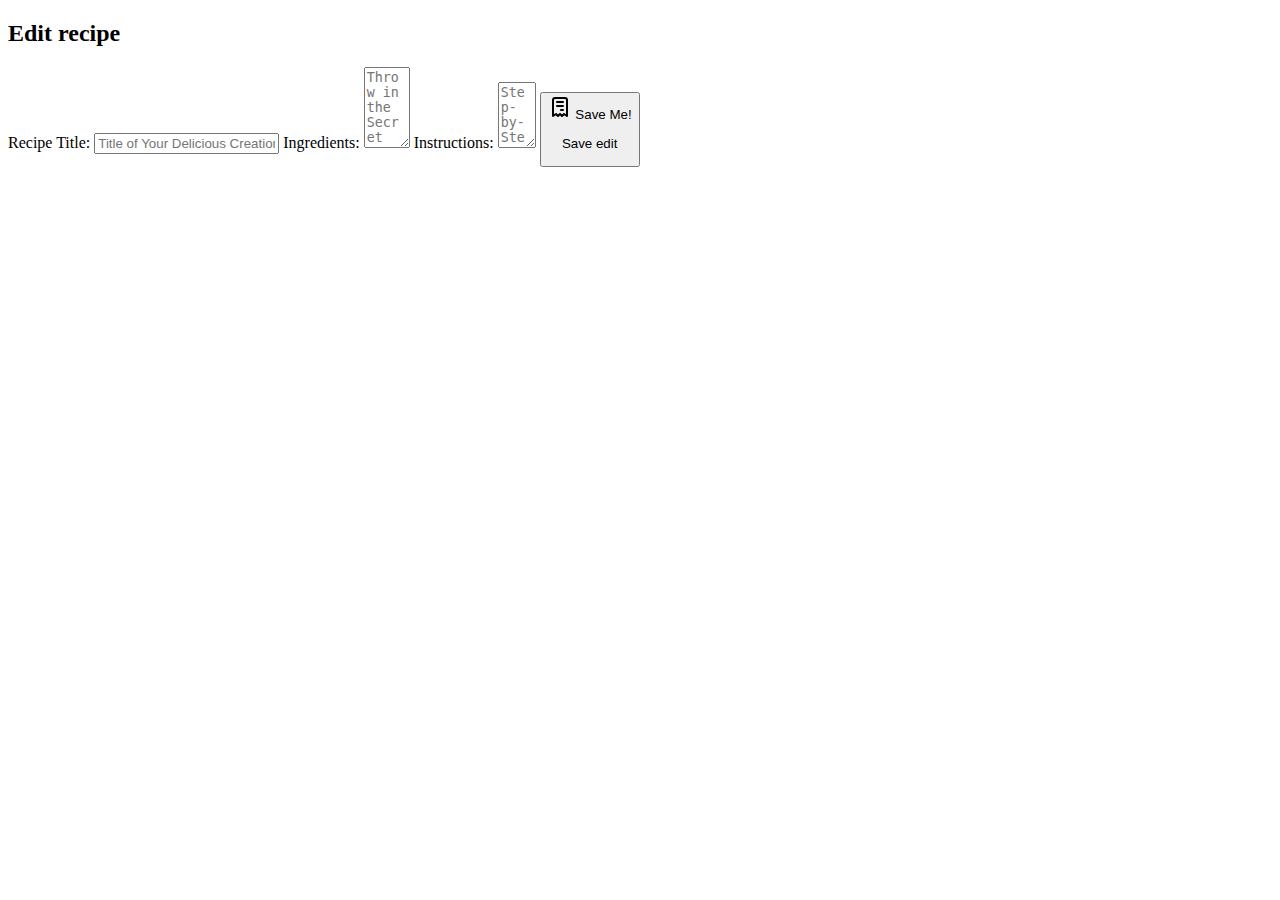
<file: src/main/resources/templates/edit.html>
<!DOCTYPE html>
<html xmlns:th="http://www.thymeleaf.org">
<head>
    <title>Recipe Manager</title>
    <meta http-equiv="Content-Type" content="text/html; charset=UTF-8" />
	<link rel="stylesheet" type="text/css" th:href="@{/css/style.css}" />
</head>
<body>
    <main>
        <form id="recipeform" class="recipeform" th:object="${recipe}" action="/save" method="post">
            <h2>Edit recipe</h2>

            <input type="hidden" th:field="*{id}" />

            <label for="title">Recipe Title:</label>
            <input type="text" id="title" name="title" placeholder="Title of Your Delicious Creation" th:field="*{title}" required />
            
            <label for="ingredients">Ingredients:</label>
            <textarea id="ingredients" cols="3" rows="5" name="ingredients" placeholder="Throw in the Secret Ingredients!" th:field="*{ingredients}" required></textarea>
            
            <label for="instructions">Instructions:</label>
            <textarea id="instructions" cols="2" rows="4" name="instructions" placeholder="Step-by-Step to Deliciousness" th:field="*{instructions}" required></textarea>
            
            <button type="submit">
                <div class="slide">
                    <svg xmlns="http://www.w3.org/2000/svg" width="24" height="24" viewBox="0 0 24 24" fill="none" stroke="currentColor" stroke-width="2" stroke-linecap="round" stroke-linejoin="round" class="icon icon-tabler icons-tabler-outline icon-tabler-receipt">
                        <path stroke="none" d="M0 0h24v24H0z" fill="none"/>
                        <path d="M5 21v-16a2 2 0 0 1 2 -2h10a2 2 0 0 1 2 2v16l-3 -2l-2 2l-2 -2l-2 2l-2 -2l-3 2m4 -14h6m-6 4h6m-2 4h2" />
                    </svg>
                    Save Me!
                </div>
                <p>Save edit</p>
            </button>
        </form>
    </main>
</body>
</html>
</file>
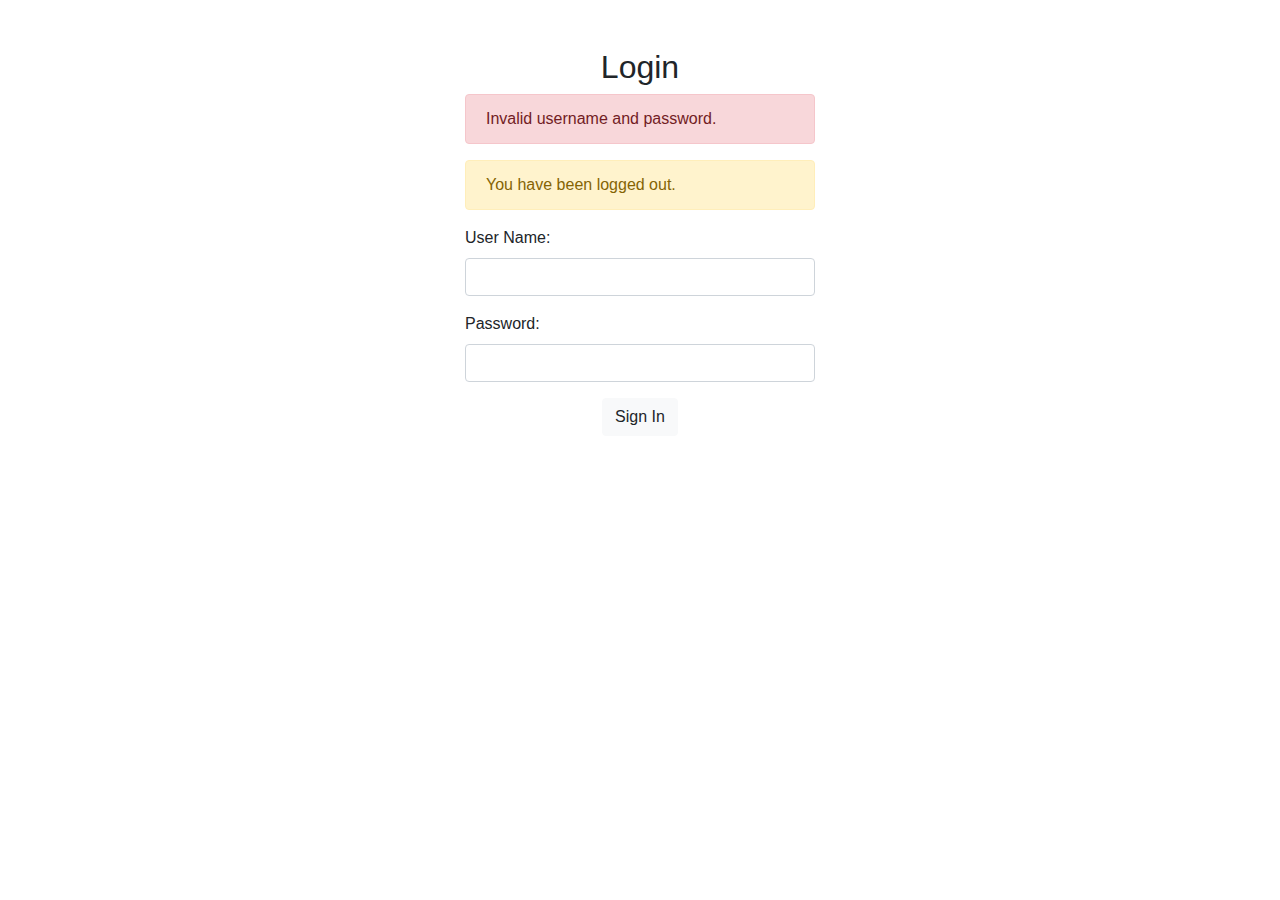
<file: src/main/resources/templates/login.html>
<!DOCTYPE html>
<html xmlns="http://www.w3.org/1999/xhtml" xmlns:th="http://www.thymeleaf.org"
      xmlns:sec="http://www.thymeleaf.org/thymeleaf-extras-springsecurity6">
<head>
    <title>Spring Security Example</title>
    <!-- Bootstrap CSS -->
    <link rel="stylesheet" href="https://maxcdn.bootstrapcdn.com/bootstrap/4.5.2/css/bootstrap.min.css" />
    <link rel="stylesheet" type="text/css" th:href="@{/css/style.css}" />
</head>
<body>
    <div class="container mt-5">
        <div class="row justify-content-center">
            <div class="col-md-4">
                <h2 class="text-center">Login</h2>
                <div class="alert alert-danger" th:if="${param.error}">
                    Invalid username and password.
                </div>
                <div class="alert alert-warning" th:if="${param.logout}">
                    You have been logged out.
                </div>
                <form th:action="@{/login}" method="post">
                    <div class="form-group">
                        <label for="username">User Name:</label>
                        <input type="text" name="username" class="form-control" id="username" required />
                    </div>
                    <div class="form-group">
                        <label for="password">Password:</label>
                        <input type="password" name="password" class="form-control" id="password" required />
                    </div>
                    <div class="text-center">
                        <input type="submit" value="Sign In" class="btn btn-light" />
                    </div>
                </form>
            </div>
        </div>
    </div>

    <!-- Bootstrap JS and dependencies -->
    <script src="https://code.jquery.com/jquery-3.5.1.slim.min.js"></script>
    <script src="https://cdn.jsdelivr.net/npm/@popperjs/core@2.9.2/dist/umd/popper.min.js"></script>
    <script src="https://maxcdn.bootstrapcdn.com/bootstrap/4.5.2/js/bootstrap.min.js"></script>
</body>
</html>
</file>
